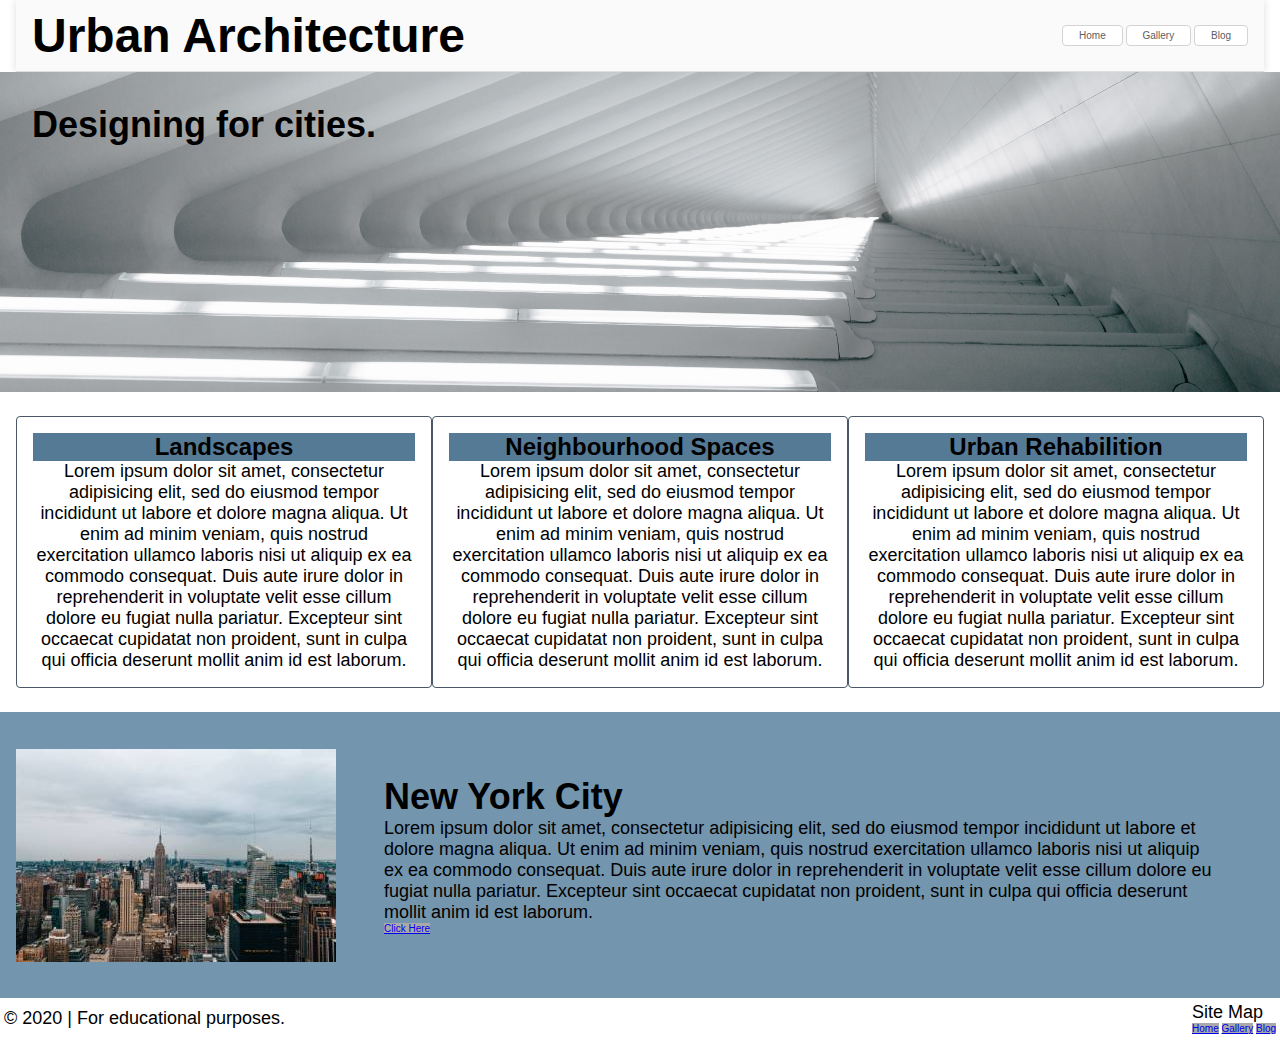
<file: index.html>
<!DOCTYPE html>
<html lang="en">
<head>
  <meta charset="UTF-8">
  <meta name="description" content="This is the paragraph that describes this page to be viewed in some search engines">
  <title>Assignment One | Urban Architecture</title>
  <link rel="stylesheet" href="css/reset.css">
  <link rel="stylesheet" href="css/styles.css">
  <!--[if lt IE 9]> <script src="http://html5shim.googlecode.com/svn/trunk/html5.js"></script> <![endif]-->
</head>

<body>
	<header>
		<nav class="flex-container">
			<h1>Urban Architecture</h1>
			<section>
				<a href="index.html">Home</a>
				<a href="gallery.html">Gallery</a>
				<a href="blog.html">Blog</a>
			</section>
		</nav>
	</header>

	<main>
		<section class="designing-for-cities">
			<h2>Designing for cities.</h2>			
		</section>

		<section class="col-group">
			
		<div class="col">
			<section>
				<h3>Landscapes</h3>
				<p>Lorem ipsum dolor sit amet, consectetur adipisicing elit, sed do eiusmod
				tempor incididunt ut labore et dolore magna aliqua. Ut enim ad minim veniam,
				quis nostrud exercitation ullamco laboris nisi ut aliquip ex ea commodo
				consequat. Duis aute irure dolor in reprehenderit in voluptate velit esse
				cillum dolore eu fugiat nulla pariatur. Excepteur sint occaecat cupidatat non
				proident, sunt in culpa qui officia deserunt mollit anim id est laborum.</p>
			</section>
		</div>
			
		<div class="col">
			<section>
				<h3>Neighbourhood Spaces</h3>
				<p>Lorem ipsum dolor sit amet, consectetur adipisicing elit, sed do eiusmod
				tempor incididunt ut labore et dolore magna aliqua. Ut enim ad minim veniam,
				quis nostrud exercitation ullamco laboris nisi ut aliquip ex ea commodo
				consequat. Duis aute irure dolor in reprehenderit in voluptate velit esse
				cillum dolore eu fugiat nulla pariatur. Excepteur sint occaecat cupidatat non
				proident, sunt in culpa qui officia deserunt mollit anim id est laborum.</p>
			</section>
		</div>

		<div class="col">
			<section>
				<h3>Urban Rehabilition</h3>
				<p>Lorem ipsum dolor sit amet, consectetur adipisicing elit, sed do eiusmod
				tempor incididunt ut labore et dolore magna aliqua. Ut enim ad minim veniam,
				quis nostrud exercitation ullamco laboris nisi ut aliquip ex ea commodo
				consequat. Duis aute irure dolor in reprehenderit in voluptate velit esse
				cillum dolore eu fugiat nulla pariatur. Excepteur sint occaecat cupidatat non
				proident, sunt in culpa qui officia deserunt mollit anim id est laborum.</p>
			</section>
		</div>
		
	</section>

		<section class="new-york-city">
				
			<img src="images/new-york-skyscrapers-at-dusk-320.jpg" alt="Skyscraper Image">

			<section class="distance">
			<h2>New York City</h2>
			<p>Lorem ipsum dolor sit amet, consectetur adipisicing elit, sed do eiusmod
			tempor incididunt ut labore et dolore magna aliqua. Ut enim ad minim veniam,
			quis nostrud exercitation ullamco laboris nisi ut aliquip ex ea commodo
			consequat. Duis aute irure dolor in reprehenderit in voluptate velit esse
			cillum dolore eu fugiat nulla pariatur. Excepteur sint occaecat cupidatat non
			proident, sunt in culpa qui officia deserunt mollit anim id est laborum.</p>
			<a href="index.html">Click Here</a>
			</section>

		</section>
		
	</main>
	
	<footer>
		
		<nav class="flex-container">
			<p>&copy; 2020 | For educational purposes.</p>

			<section>
				<p>Site Map</p>
				<a href="index.html">Home</a>
				<a href="gallery.html">Gallery</a>
				<a href="blog.html">Blog</a>
			</section>
		</nav>
	</footer>
</body>

</html>
</file>
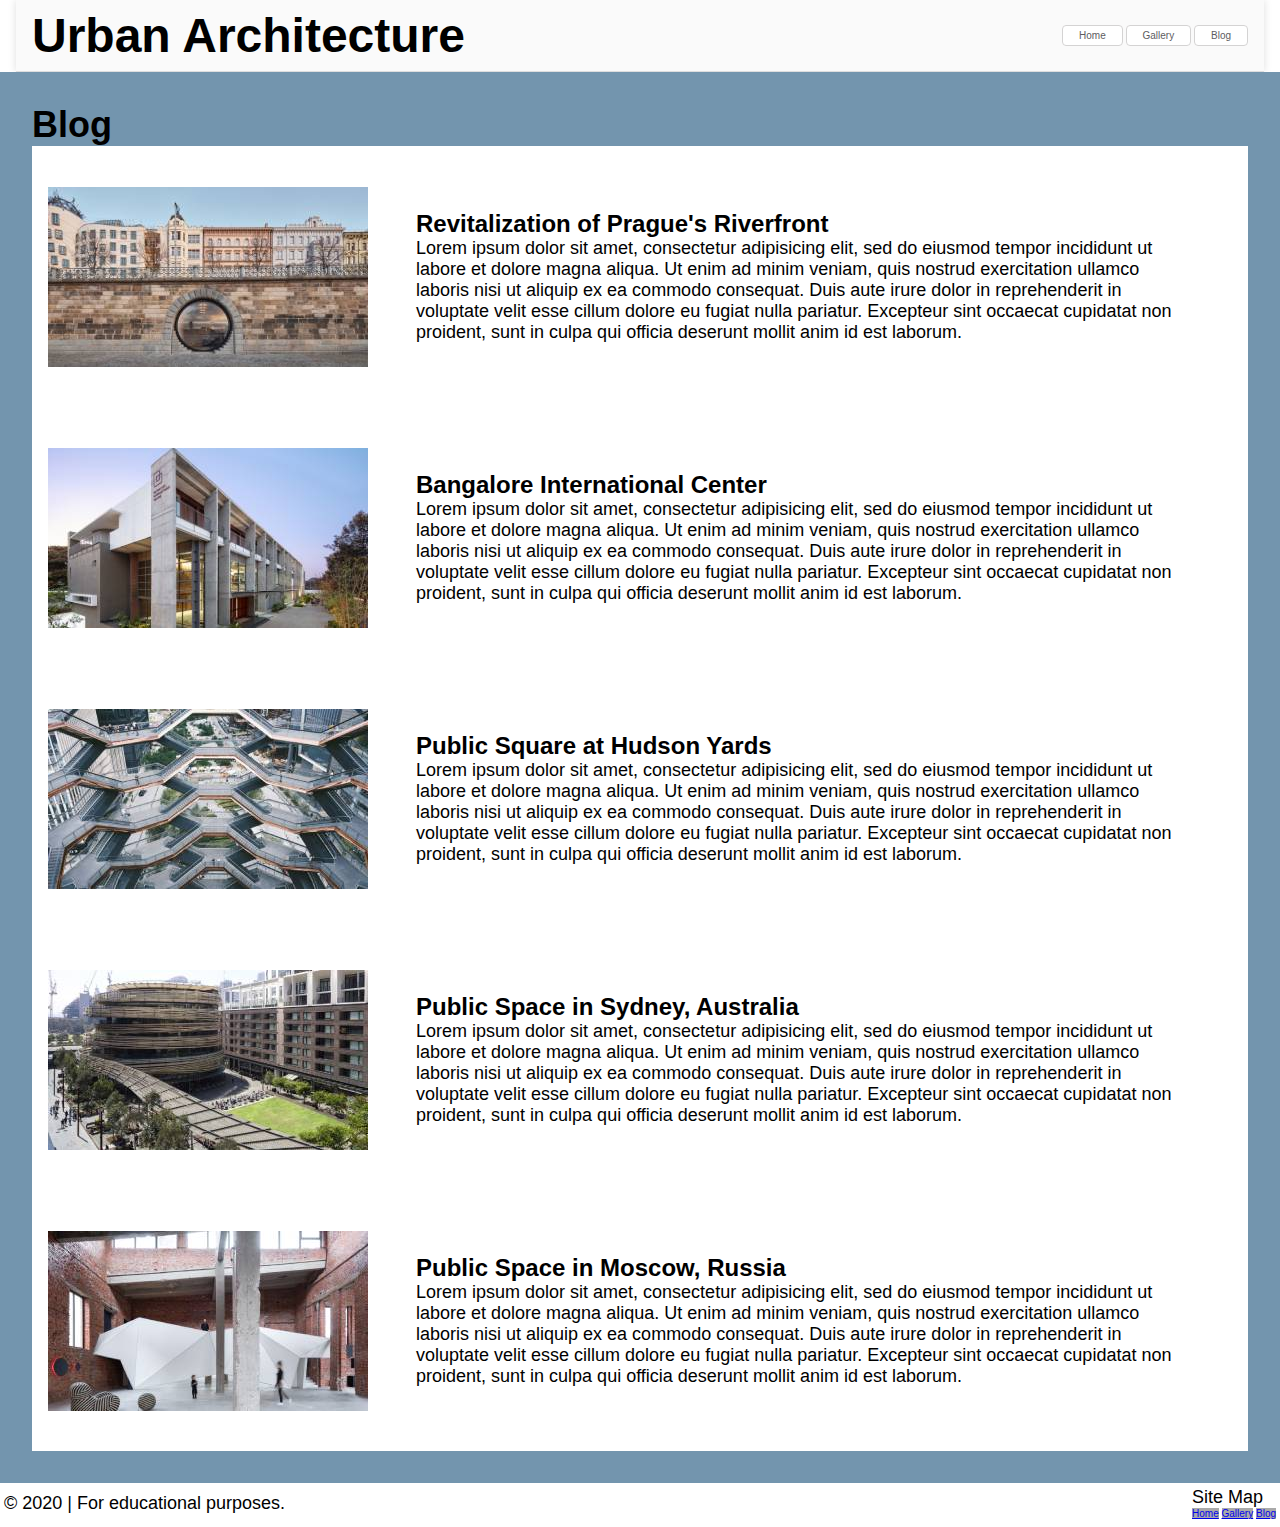
<file: blog.html>
<!DOCTYPE html>
<html lang="en">
<head>
  <meta charset="UTF-8">
  <meta name="description" content="This is the paragraph that describes this page to be viewed in some search engines">
  <title>Assignment One | Urban Architecture</title>
  <link rel="stylesheet" href="css/reset.css">
  <link rel="stylesheet" href="css/styles.css">
  <!--[if lt IE 9]> <script src="http://html5shim.googlecode.com/svn/trunk/html5.js"></script> <![endif]-->
</head>

<body>
	<header>
		<nav class="flex-container">
			<h1>Urban Architecture</h1>
			<section>
				<a href="index.html">Home</a>
				<a href="gallery.html">Gallery</a>
				<a href="blog.html">Blog</a>
			</section>
		</nav>
	</header>

	<main class="color">
			<h2>Blog</h2>

		<div class="blog">
			
				<img src="images/prague-riverfront-320.jpg" alt="Prague Riverfront Image">

			<section class="distance">
				<h3>Revitalization of Prague's Riverfront</h3>
				<p>Lorem ipsum dolor sit amet, consectetur adipisicing elit, sed do eiusmod
				tempor incididunt ut labore et dolore magna aliqua. Ut enim ad minim veniam,
				quis nostrud exercitation ullamco laboris nisi ut aliquip ex ea commodo
				consequat. Duis aute irure dolor in reprehenderit in voluptate velit esse
				cillum dolore eu fugiat nulla pariatur. Excepteur sint occaecat cupidatat non
				proident, sunt in culpa qui officia deserunt mollit anim id est laborum.</p>
			</section>
		</div>
			
			<div class="blog">
				<img src="images/hundred-hand-320.jpg" alt="Bangalore International Center">

				<section class="distance">

				<h3>Bangalore International Center</h3>
				<p>Lorem ipsum dolor sit amet, consectetur adipisicing elit, sed do eiusmod
				tempor incididunt ut labore et dolore magna aliqua. Ut enim ad minim veniam,
				quis nostrud exercitation ullamco laboris nisi ut aliquip ex ea commodo
				consequat. Duis aute irure dolor in reprehenderit in voluptate velit esse
				cillum dolore eu fugiat nulla pariatur. Excepteur sint occaecat cupidatat non
				proident, sunt in culpa qui officia deserunt mollit anim id est laborum.</p>
			
		</section>
	</div>

			<div class="blog">
			<img src="images/hudson-yard-320.jpg" alt="Hudson Yard">

			<section class="distance">
				<h3>Public Square at Hudson Yards</h3>
				<p>Lorem ipsum dolor sit amet, consectetur adipisicing elit, sed do eiusmod
				tempor incididunt ut labore et dolore magna aliqua. Ut enim ad minim veniam,
				quis nostrud exercitation ullamco laboris nisi ut aliquip ex ea commodo
				consequat. Duis aute irure dolor in reprehenderit in voluptate velit esse
				cillum dolore eu fugiat nulla pariatur. Excepteur sint occaecat cupidatat non
				proident, sunt in culpa qui officia deserunt mollit anim id est laborum.</p>
			
		</section>
	</div>

			<div class="blog">
				<img src="images/darling-square-320.jpg" alt="Public Space in Sydney Image">
			
		<section class="distance">
				<h3>Public Space in Sydney, Australia</h3>
				<p>Lorem ipsum dolor sit amet, consectetur adipisicing elit, sed do eiusmod
				tempor incididunt ut labore et dolore magna aliqua. Ut enim ad minim veniam,
				quis nostrud exercitation ullamco laboris nisi ut aliquip ex ea commodo
				consequat. Duis aute irure dolor in reprehenderit in voluptate velit esse
				cillum dolore eu fugiat nulla pariatur. Excepteur sint occaecat cupidatat non
				proident, sunt in culpa qui officia deserunt mollit anim id est laborum.</p>
		</section>
	</div>

		<div class="blog">

				<img src="images/archiloft-320.jpg" alt="Public Space in Moscow Image">
		
		<section class="distance">

				<h3>Public Space in Moscow, Russia</h3>
				<p>Lorem ipsum dolor sit amet, consectetur adipisicing elit, sed do eiusmod
				tempor incididunt ut labore et dolore magna aliqua. Ut enim ad minim veniam,
				quis nostrud exercitation ullamco laboris nisi ut aliquip ex ea commodo
				consequat. Duis aute irure dolor in reprehenderit in voluptate velit esse
				cillum dolore eu fugiat nulla pariatur. Excepteur sint occaecat cupidatat non
				proident, sunt in culpa qui officia deserunt mollit anim id est laborum.</p>
			
		</section>
	</div>
	</main>
	
	<footer>
		
		<nav class="flex-container">
			<p>&copy; 2020 | For educational purposes.</p>
			
			<section>
				<p>Site Map</p>
				<a href="index.html">Home</a>
				<a href="gallery.html">Gallery</a>
				<a href="blog.html">Blog</a>
			</section>
		</nav>
	</footer>
</body>

</html>
</file>
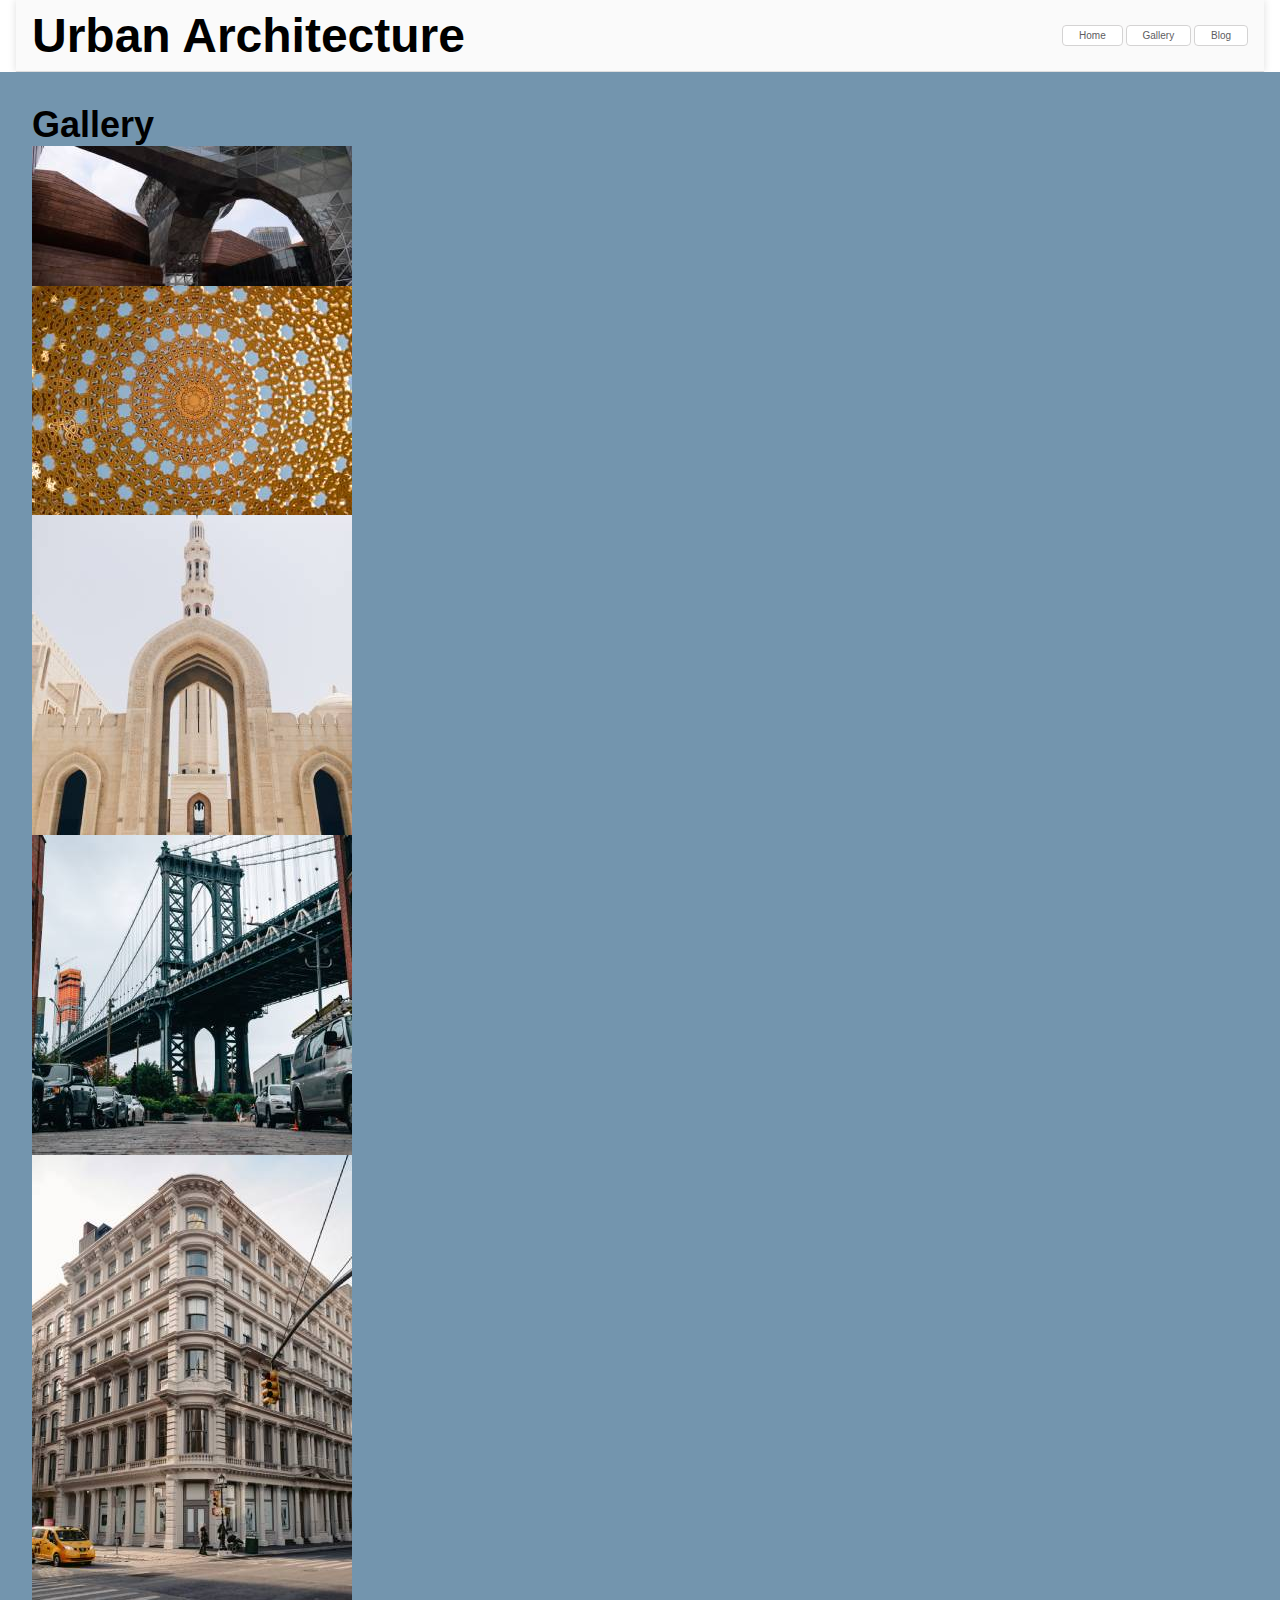
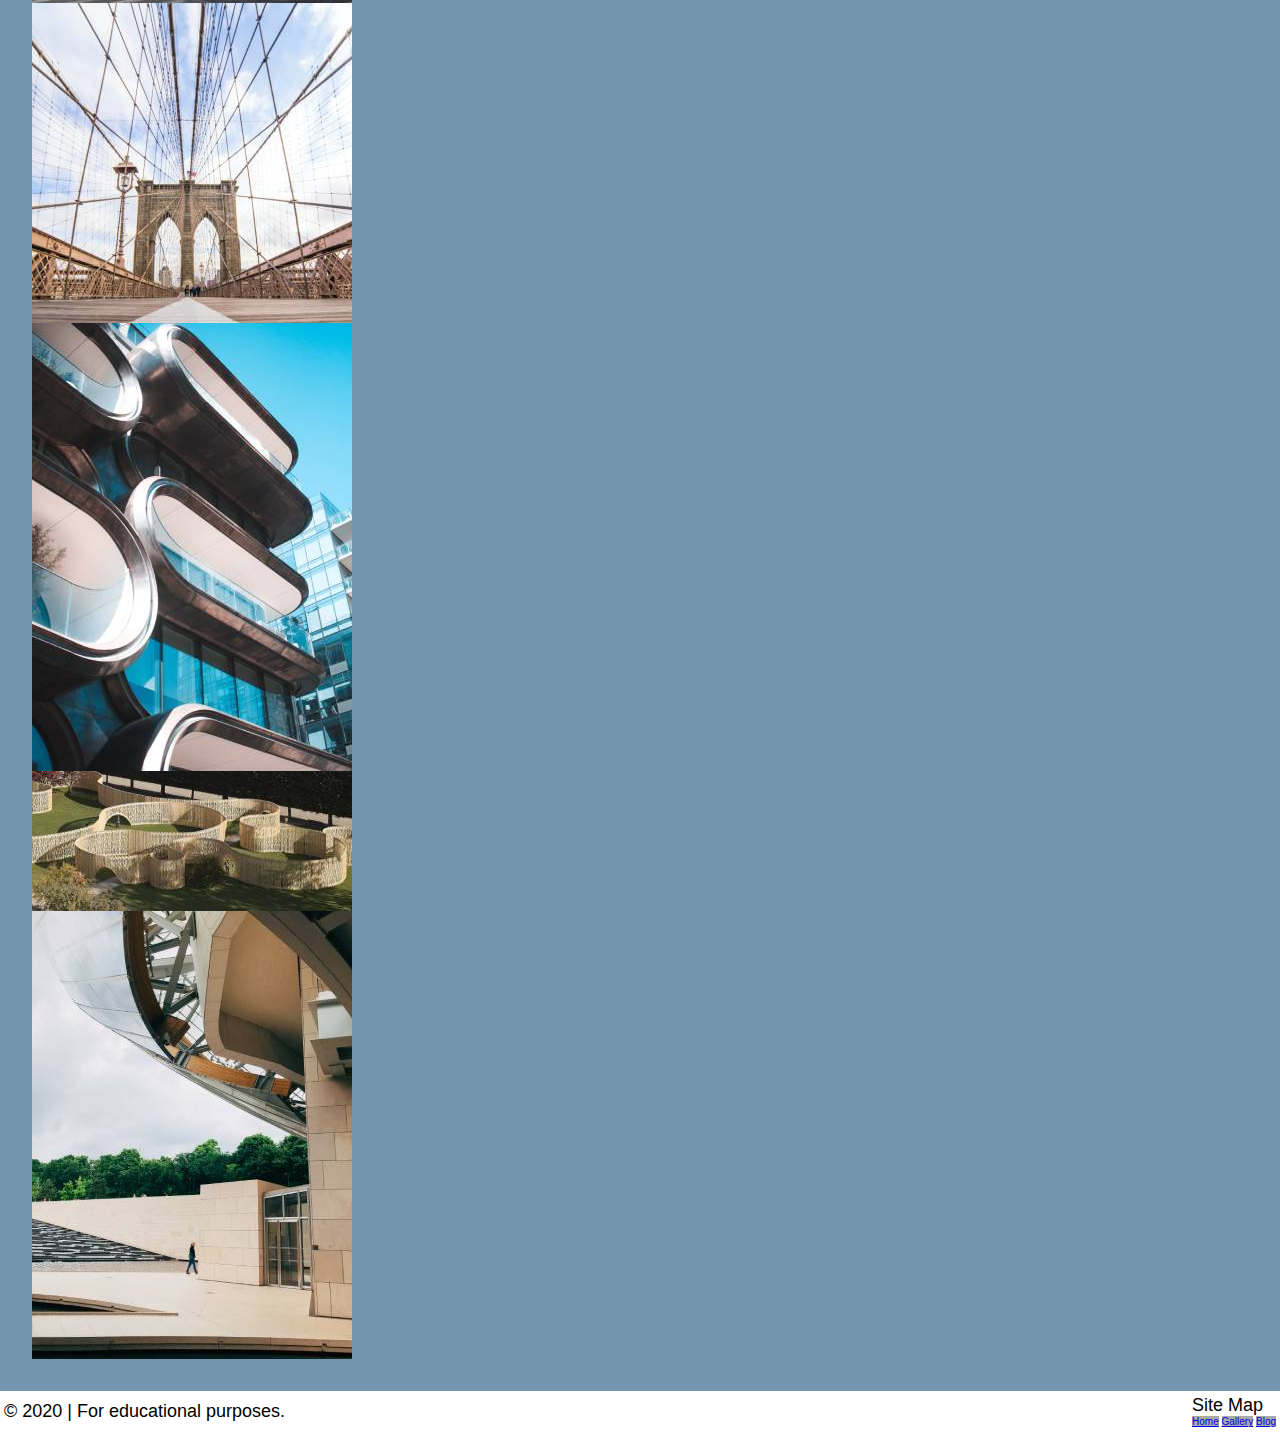
<file: gallery.html>
<!DOCTYPE html>
<html lang="en">
<head>
  <meta charset="UTF-8">
  <meta name="description" content="This is the paragraph that describes this page to be viewed in some search engines">
  <title>Assignment One | Urban Architecture</title>
  <link rel="stylesheet" href="css/reset.css">
  <link rel="stylesheet" href="css/styles.css">
  <!--[if lt IE 9]> <script src="http://html5shim.googlecode.com/svn/trunk/html5.js"></script> <![endif]-->
</head>

<body>
	<header>
		<nav class="flex-container">
			<h1>Urban Architecture</h1>
			<section>
				<a href="index.html">Home</a>
				<a href="gallery.html">Gallery</a>
				<a href="blog.html">Blog</a>
			</section>
		</nav>
	</header>

	<main class="color">
		<section>
			<h2>Gallery</h2>

				<img src="images/shanghai-320.jpg" alt="Shanghai Image">

				<img src="images/muscat-dome-320.jpg" alt="Muscat Dome Image">
			
				<img src="images/muscat-mosque-320.jpg" alt="Muscat Mosque Image">

				<img src="images/brick-street-under-urban-bridge-320.jpg" alt="Urban Bridge Image">
	
				<img src="images/ny-soho-320.jpg" alt="Soho Image">
	
				<img src="images/brooklyn-bridge-320.jpg" alt="Brooklyn Bridge Image">
		
				<img src="images/high-line-320.jpg" alt="High Line">
		
				<img src="images/copenhagen-320.jpg" alt="Copenhagen Image">
		
				<img src="images/louis-vuitton-paris-320.jpg" alt="Louis Vuitton Image">
		
		</section>
	</main>
	
	<footer>
		
		<nav class="flex-container">
			<p>&copy; 2020 | For educational purposes.</p>
			
			<section>
				<p>Site Map</p>
				<a href="index.html">Home</a>
				<a href="gallery.html">Gallery</a>
				<a href="blog.html">Blog</a>
			</section>
		</nav>
	</footer>
</body>

</html>
</file>
<file: css/styles.css>
body {
	font-family: Arial, Helvetica, sans-serif;
	font-size: 62.5%;
}

.color{
	background-color: #d3d3d3;
	padding: 2rem;
}

.designing-for-cities{
	background: url(../images/white-linear-angled-architecture.jpg) center bottom/ cover no-repeat;
	height: 320px;
	padding: 2rem;
	background-color: #eff2f7;
}

h2{
	font-size: 2.25rem;
}

h3{
	font-size: 1.5rem;
}

p{
	font-size: 1.125rem;
}

.col{
	margin: 0.5rem 0;
	padding: 1rem;
	border: 1px solid #4a5568;
	border-radius: 4px;
	background-color: #fff;
	display: flex;
	flex-wrap: nowrap;
	justify-content: space-between;
	text-align: center;
}

section a{
	background-color: #a9a9a9;				/*dark grey*/
}

.new-york-city{
	background-color: #d3d3d3;	
	display: flex;
	padding: 1rem;
	justify-content: space-between;
	align-items: center;				/*light grey*/
}

.distance{
	margin: 3rem;
}

.blog{
	background-color: #ffffff;	
	display: flex;
	padding: 1rem;
	justify-content: space-between;
	align-items: center;
}


.flex-container {
	display: flex;
	justify-content: space-between;
	align-items: center;
}

.col-group{
	padding: 1rem;

}

.col-group h3{
	background-color: #a9a9a9;
}

h1 {

	font-size: 3rem;
}

header a,
header a:hover {
	border: 1px solid rgb(212,211,211);
	border-radius: 4px;
	user-select: none;
	padding: 0.25rem 1rem;
	background-color: #ffffff;
	color: #5d5c61;
	text-decoration: none;
	text-align: center;
}

header a:hover {
	box-shadow: 0 0 5px 2px rgb(65,114,238);
}

header {
	min-width: 960px;
	padding: 8px 16px;
	margin-left: 16px;
	margin-right: 16px;
	background-color: rgb(250, 250, 250);
	border-bottom: 1px solid rgb(222,222,222);
	box-shadow: 0 0 8px 0 rgb(222,222,222);

}

footer{
	padding: 0.25rem;
	margin-bottom: 0.25rem;
}



@media only screen and (min-width: 800px){
	.col-group{
		display: flex;
		flex-flow: row wrap;
	}

	.col{
		
		width: calc(100%/3);
	}


	.col-group h3{
		background-color: #557a95;
	}

	.col-group a{
		background-color: #557a95;
	}

	.new-york-city,
	.color{
		background-color: #7395ae;
	}
}

@media only screen and (min-width: 1300px){

	.col{
		
		width: calc(100%/3);
	}

}
</file>
